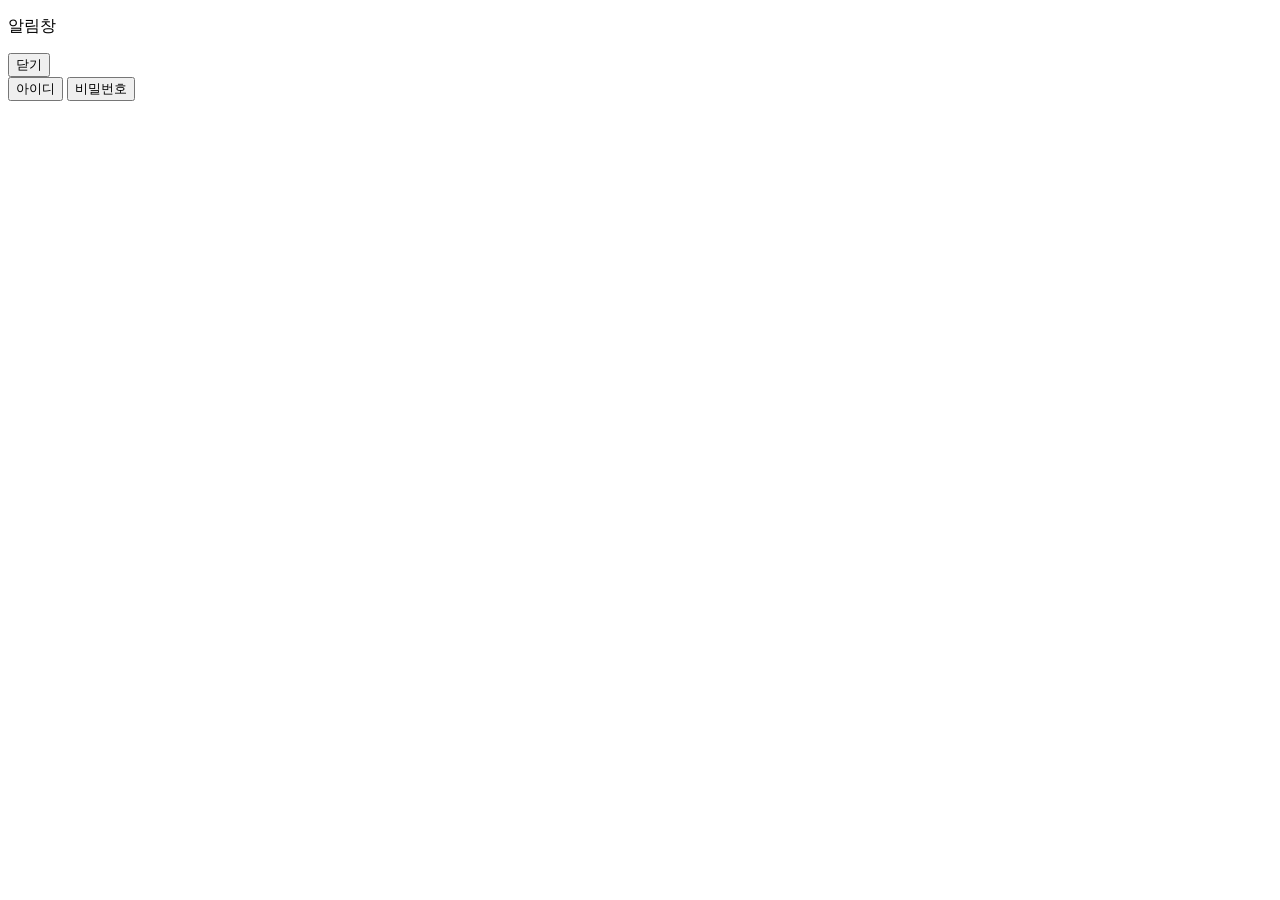
<file: Practice/5/index.html>
<!DOCTYPE html>
<html>
  <head>
    <title>Parcel Sandbox</title>
    <meta charset="UTF-8" />
  </head>

  <body>
    <div id="alert-box">
      <p id="alert">알림창</p>
      <button type="button" id="closeBtn">닫기</button>
    </div>
    <button type="button" id="id">아이디</button>
    <button type="button" id="pw">비밀번호</button>

    <script src="src/index.js"></script>
  </body>
</html>
</file>
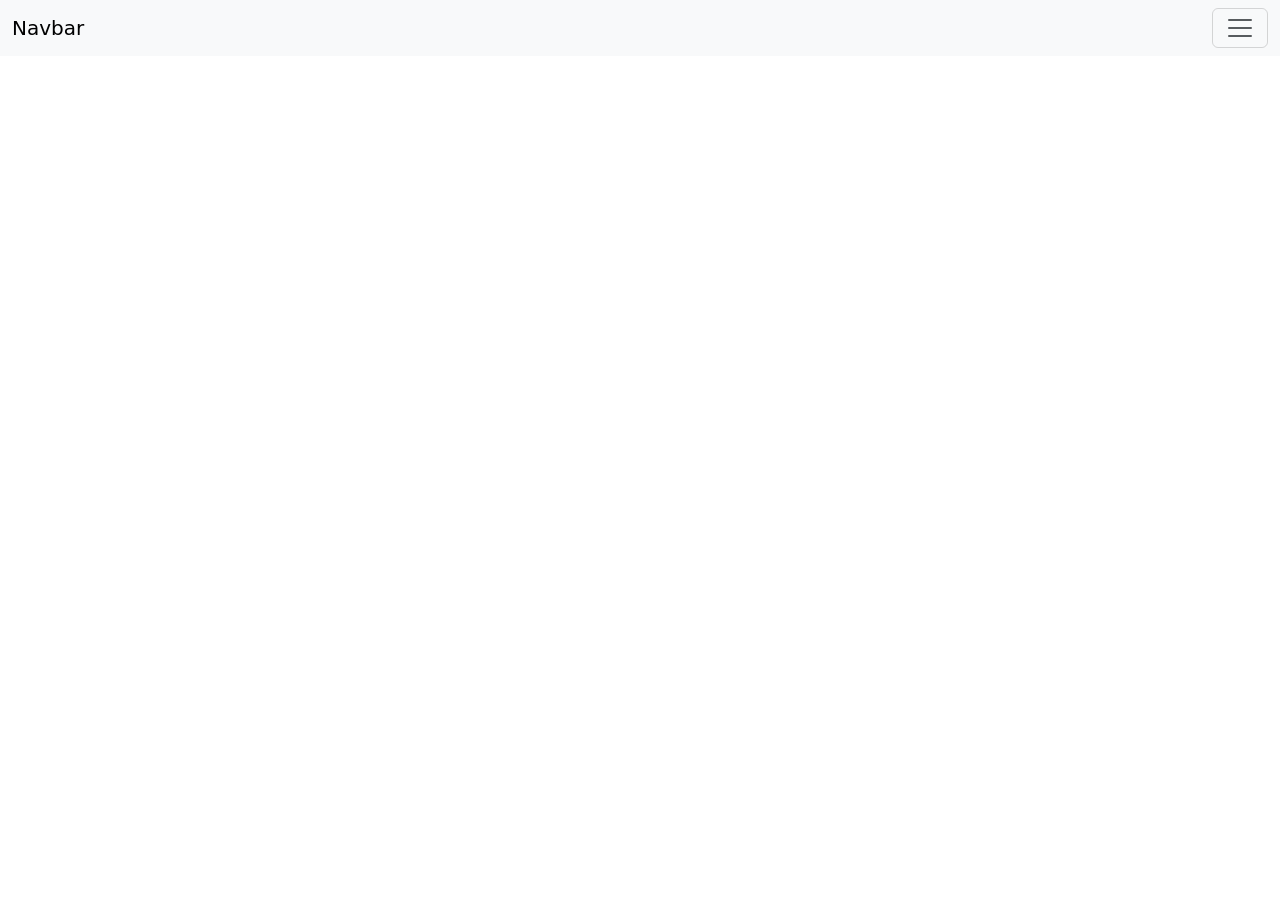
<file: Practice/6/index.html>
<!DOCTYPE html>
<html lang="en">
  <head>
    <meta charset="UTF-8" />
    <meta http-equiv="X-UA-Compatible" content="IE=edge" />
    <meta name="viewport" content="width=device-width, initial-scale=1.0" />
    <link
      href="https://cdn.jsdelivr.net/npm/bootstrap@5.1.3/dist/css/bootstrap.min.css"
      rel="stylesheet"
      integrity="sha384-1BmE4kWBq78iYhFldvKuhfTAU6auU8tT94WrHftjDbrCEXSU1oBoqyl2QvZ6jIW3"
      crossorigin="anonymous"
    />
    <link rel="stylesheet" href="./src/styles.css" />
    <title>Document</title>
  </head>
  <body>
    <nav class="navbar navbar-light bg-light">
      <div class="container-fluid">
        <span class="navbar-brand">Navbar</span>
        <button class="navbar-toggler" type="button">
          <span class="navbar-toggler-icon"></span>
        </button>
      </div>
    </nav>

    <ul class="list-group">
      <li class="list-group-item">An item</li>
      <li class="list-group-item">A second item</li>
      <li class="list-group-item">A third item</li>
      <li class="list-group-item">A fourth item</li>
      <li class="list-group-item">And a fifth one</li>
    </ul>

    <script
      src="https://cdn.jsdelivr.net/npm/bootstrap@5.1.3/dist/js/bootstrap.bundle.min.js"
      integrity="sha384-ka7Sk0Gln4gmtz2MlQnikT1wXgYsOg+OMhuP+IlRH9sENBO0LRn5q+8nbTov4+1p"
      crossorigin="anonymous"
    ></script>
    <script src="./src/index.js"></script>
  </body>
</html>
</file>
<file: Practice/6/src/styles.css>
.list-group {
  display: none;
}
.show {
    display: block;
}
</file>
